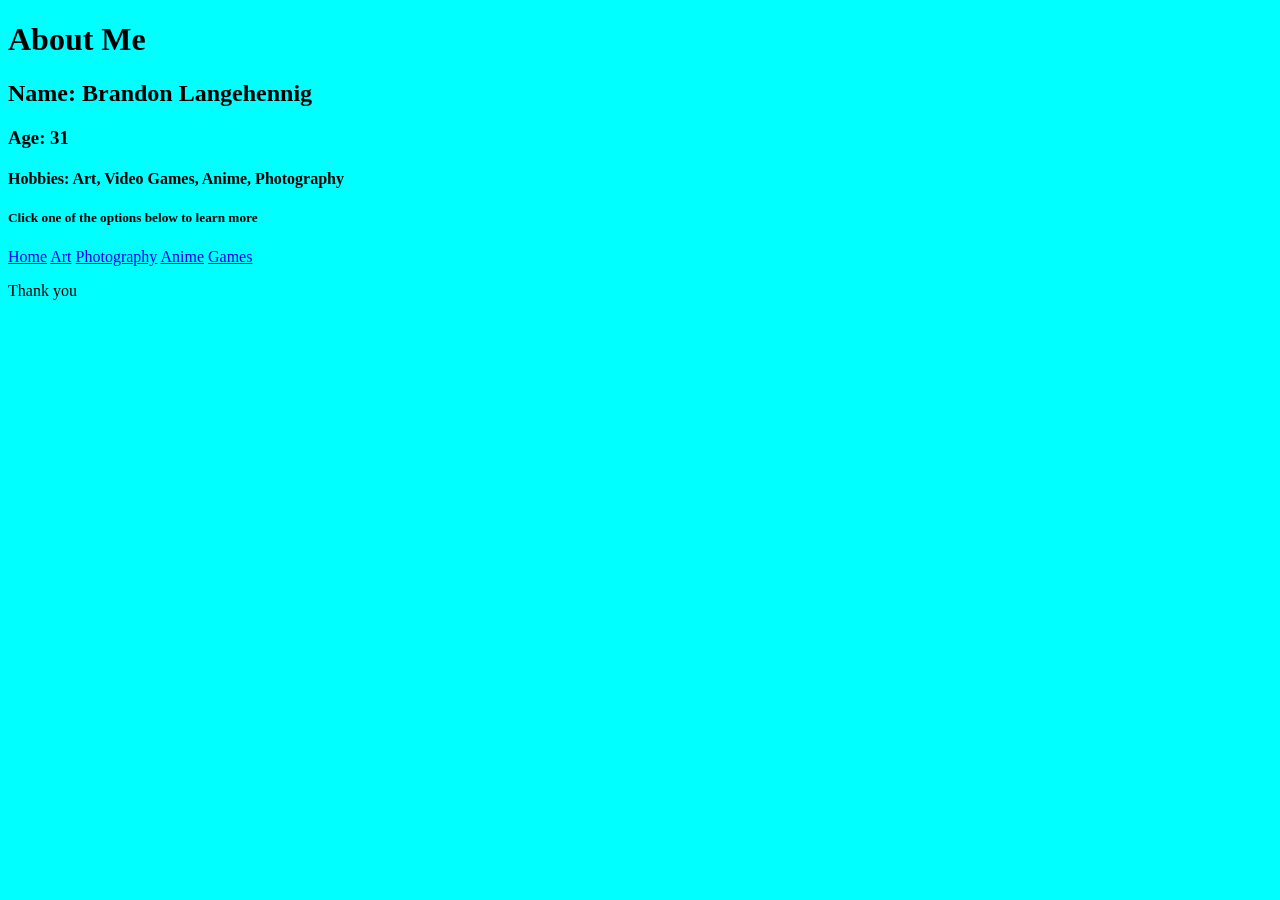
<file: index.html>
<!DOCTYPE html>
<html lang="en">

<head>
    <meta charset="UTF-8">
    <meta name="viewport" content="width=device-width, initial-scale=1.0">
    <title>About Me</title>
    <link rel="stylesheet" href="style.css">
</head>

<body>

<header>
    <h1>About Me</h1>

    <h2>Name: Brandon Langehennig</h2>
</header>

<main>
<h3>Age: 31</h3>

<h4>Hobbies: Art, Video Games, Anime, Photography</h4>

<h5>Click one of the options below to learn more</h5>

<nav>
    <a href="index.html">Home</a>
    <a href="pages/art.html">Art</a>
    <a href="pages/photography.html">Photography</a>
    <a href="pages/anime.html">Anime</a>
    <a href="pages/games.html">Games</a>
</nav>

</main>

<footer>
    <p>Thank you</p>
</footer>
</body>

</html>
</file>
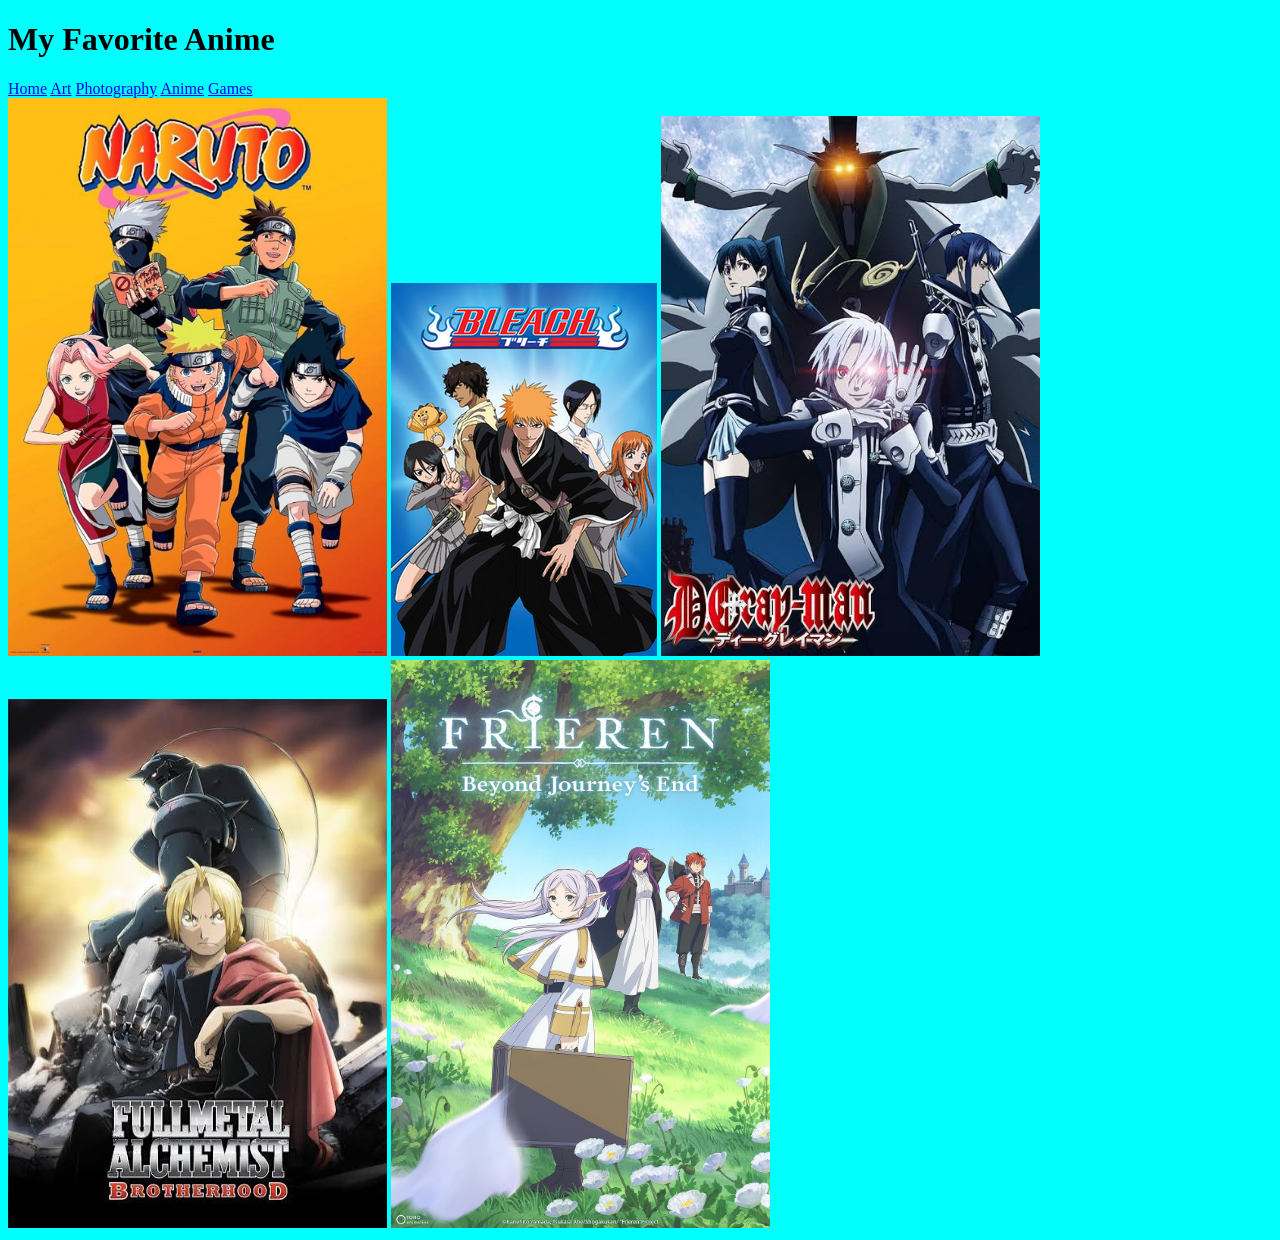
<file: pages/anime.html>
<!DOCTYPE html>
<html lang="en">
<head>
    <meta charset="UTF-8">
    <meta name="viewport" content="width=device-width, initial-scale=1.0">
    <title>Favorite Anime</title>
    <link rel="stylesheet" href="../style.css">
</head>
<body>
    
<header>
    <h1>My Favorite Anime</h1>
    <nav>
    <a href="../index.html">Home</a>
    <a href="art.html">Art</a>
    <a href="photography.html">Photography</a>
    <a href="anime.html">Anime</a>
    <a href="games.html">Games</a>
</nav>
</header>


<main>



 <img src="../assets/naruto.jpg" class="anime-img">
 <img src="../assets/Bleachanime.png" class="anime-img">
 <img src="../assets/d.grayman.jpg" class="anime-img">
 <img src="../assets/fmab.jpg" class="anime-img">
 <img src="../assets/frieren.jpg" class="anime-img">
 










</main>




</body>
</html>
</file>
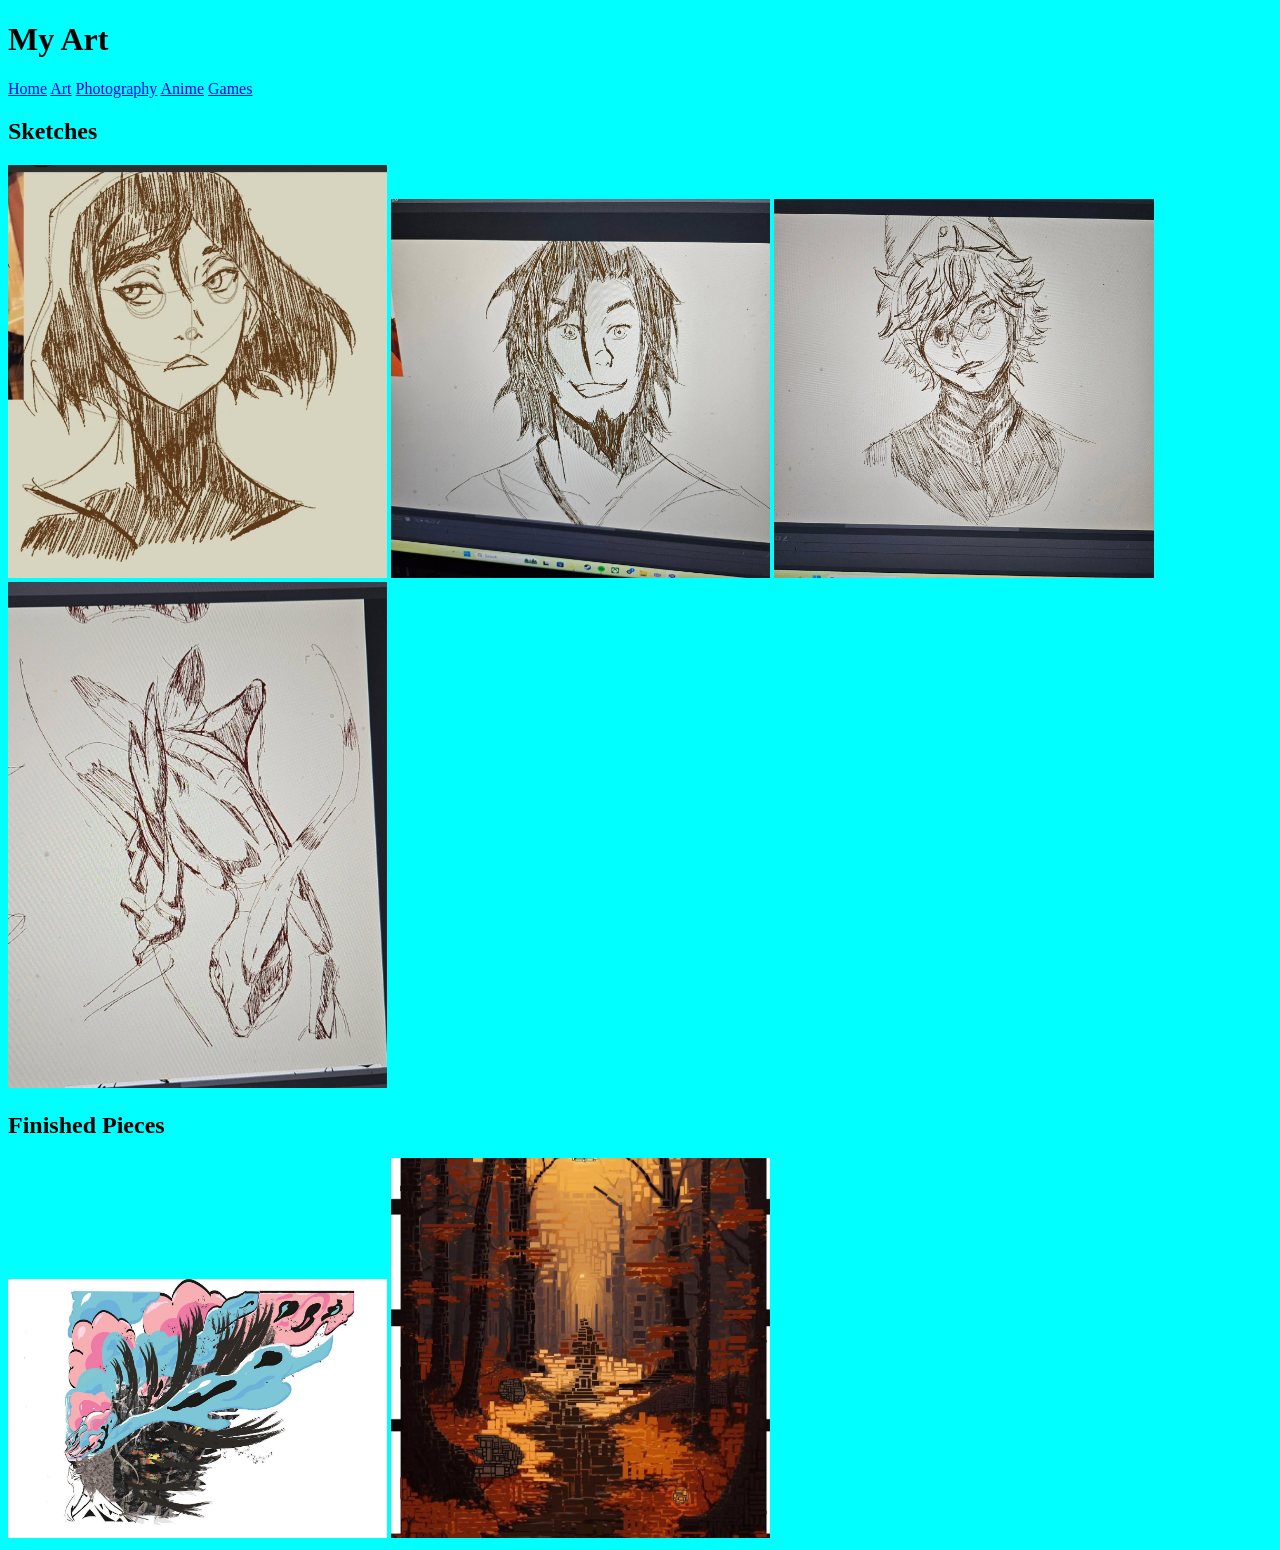
<file: pages/art.html>
<!DOCTYPE html>
<html lang="en">
<head>
    <meta charset="UTF-8">
    <meta name="viewport" content="width=device-width, initial-scale=1.0">
    <title>My Art</title>
    <link rel="stylesheet" href="../style.css">
</head>
<body>
    <header>
        <h1>My Art</h1>

        <nav>
    <a href="../index.html">Home</a>
    <a href="art.html">Art</a>
    <a href="photography.html">Photography</a>
    <a href="anime.html">Anime</a>
    <a href="games.html">Games</a>
</nav>
    </header>

    <main>

     <h2>Sketches</h2>
      
     <img src="../assets/sketch1.jpg" class="sketches-img">
     <img src="../assets/sketch2.jpg" class="sketches-img">
     <img src="../assets/sketch3.jpg" class="sketches-img">
     <img src="../assets/sketch4.jpg" class="sketches-img">


     <h2>Finished Pieces</h2>


     <img src="../assets/finished artpiece 1.jpg" class="finished-img">
     <img src="../assets/finished artpiece 2.jpg" class="finished-img">

    </main>
</body>
</html>
</file>
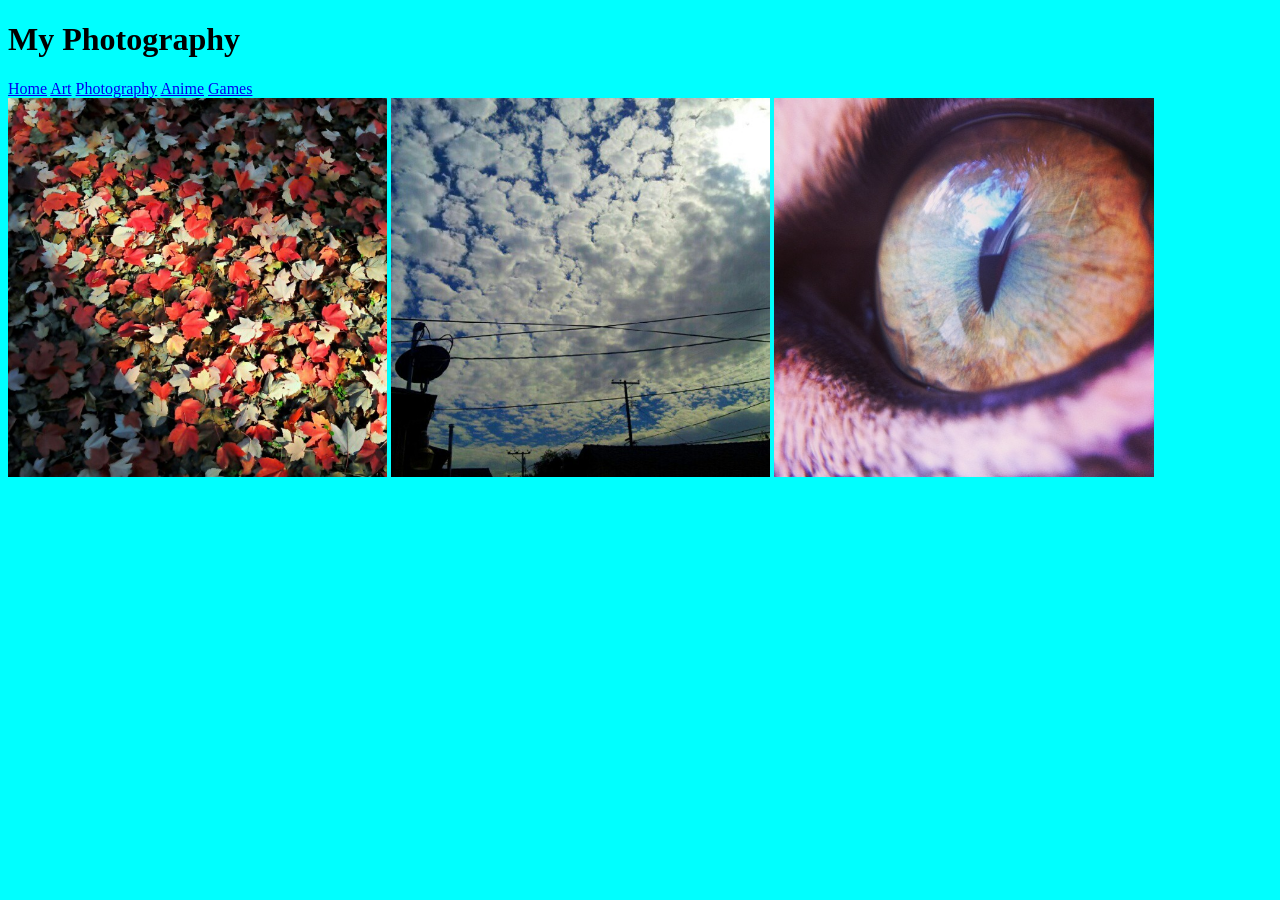
<file: pages/photography.html>
<!DOCTYPE html>
<html lang="en">
<head>
    <meta charset="UTF-8">
    <meta name="viewport" content="width=device-width, initial-scale=1.0">
    <title>My Photography</title>
    <link rel="stylesheet" href="../style.css">
</head>
<body>
    
    <header>

     <h1>My Photography</h1>

     <nav>
    <a href="../index.html">Home</a>
    <a href="art.html">Art</a>
    <a href="photography.html">Photography</a>
    <a href="anime.html">Anime</a>
    <a href="games.html">Games</a>
</nav>

    </header>


    <main>

     <img src="../assets/photo1.jpg" class="photos-img">
     <img src="../assets/photo2.jpg" class="photos-img">
     <img src="../assets/cateye.jpg" class="photos-img">



    </main>








</body>
</html>
</file>
<file: style.css>
body {
    background-color:aqua;
}


.photos-img {
    max-width: 30%;
    height: 30%;
}


.games-img {
    max-width: 25%;
    height: 25%;
}

.sketches-img {
    max-width: 30%;
    height: 30%;
}

.finished-img {
    max-width: 30%;
    height: 30%;
}

.anime-img {
    max-width: 30%;
    height: 30%;
}
</file>
